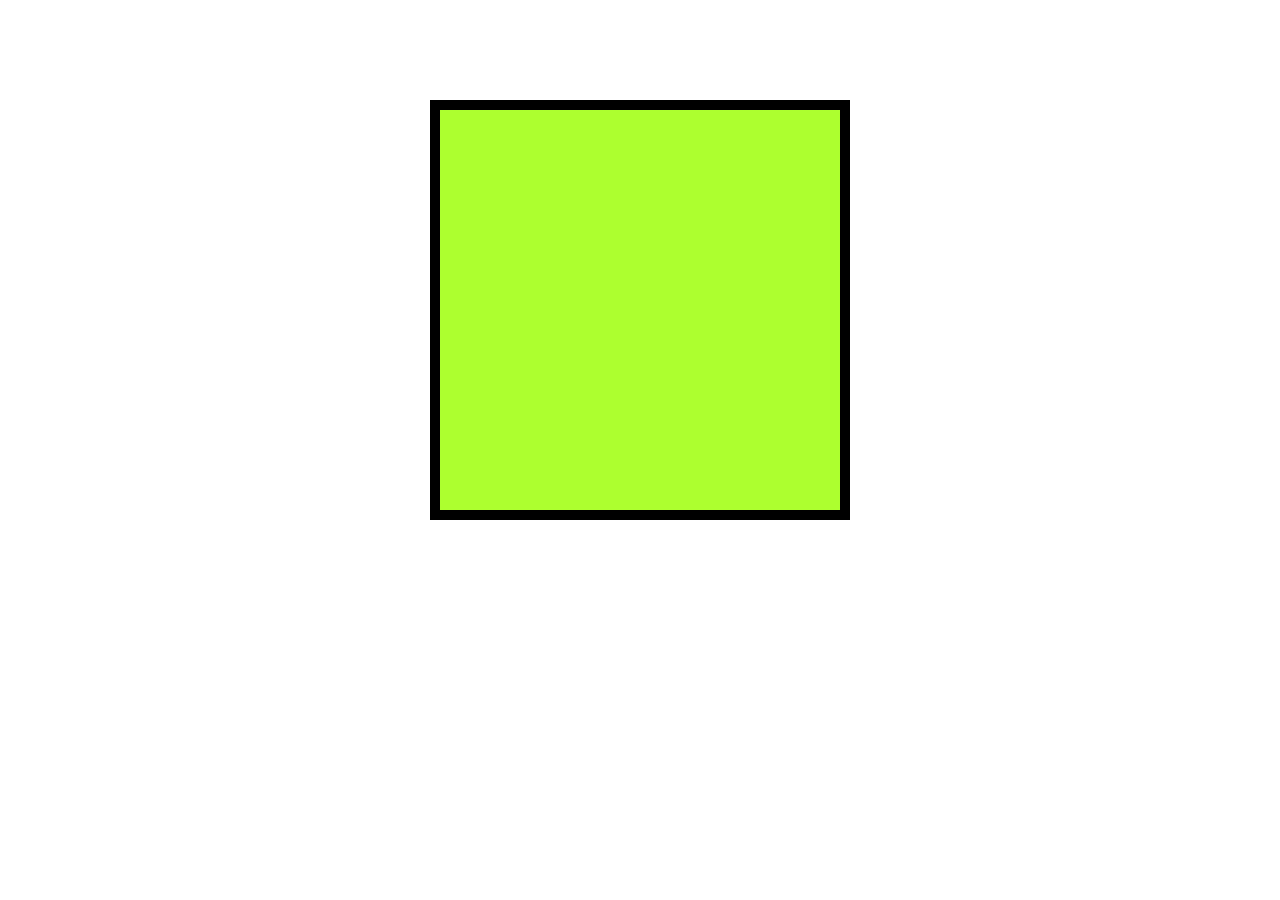
<file: index.html>
<!DOCTYPE html>
<html lang="en">
  <head>
    <meta charset="UTF-8" />
    <meta http-equiv="X-UA-Compatible" content="IE=edge" />
    <meta name="viewport" content="width=device-width, initial-scale=1.0" />
    <title>CSS transform 12Oct2022</title>
    <link rel="stylesheet" href="style.css" />
    <style></style>
    <script></script>
  </head>
  <body>
    <div data-a="a"></div>
    <div data-b="b"></div>

    <script></script>
  </body>
</html>
</file>
<file: style.css>
[data-a="a"] {
  /* state1 */
  width: 400px;
  height: 400px;
  background: greenyellow;
  margin: auto;
  /* margin:T/R/B/L */
  border: 10px solid black;
  /* left right automatically but not for top-Bottom 
  margin:T/B L/R*/

  margin: 100px auto;
  transform: rotate(0deg) scale(1, 1) translate(0px, 0px);
  /* transition: property duration timing-function delay|initial|inherit */
  transition: all 1s linear 1s;
}
/* element:hover{
    property:value;} */
[data-a="a"]:hover {
  /* state2 */
  transform: rotate(45deg) scale(1.5, 1.5) translate(100px, 0px);
  /* we do not write duplication of transform property..we can use short hand prop
  CSS transform property
  1)Translate
  2)Rotate
  3)Scale */
}
</file>
